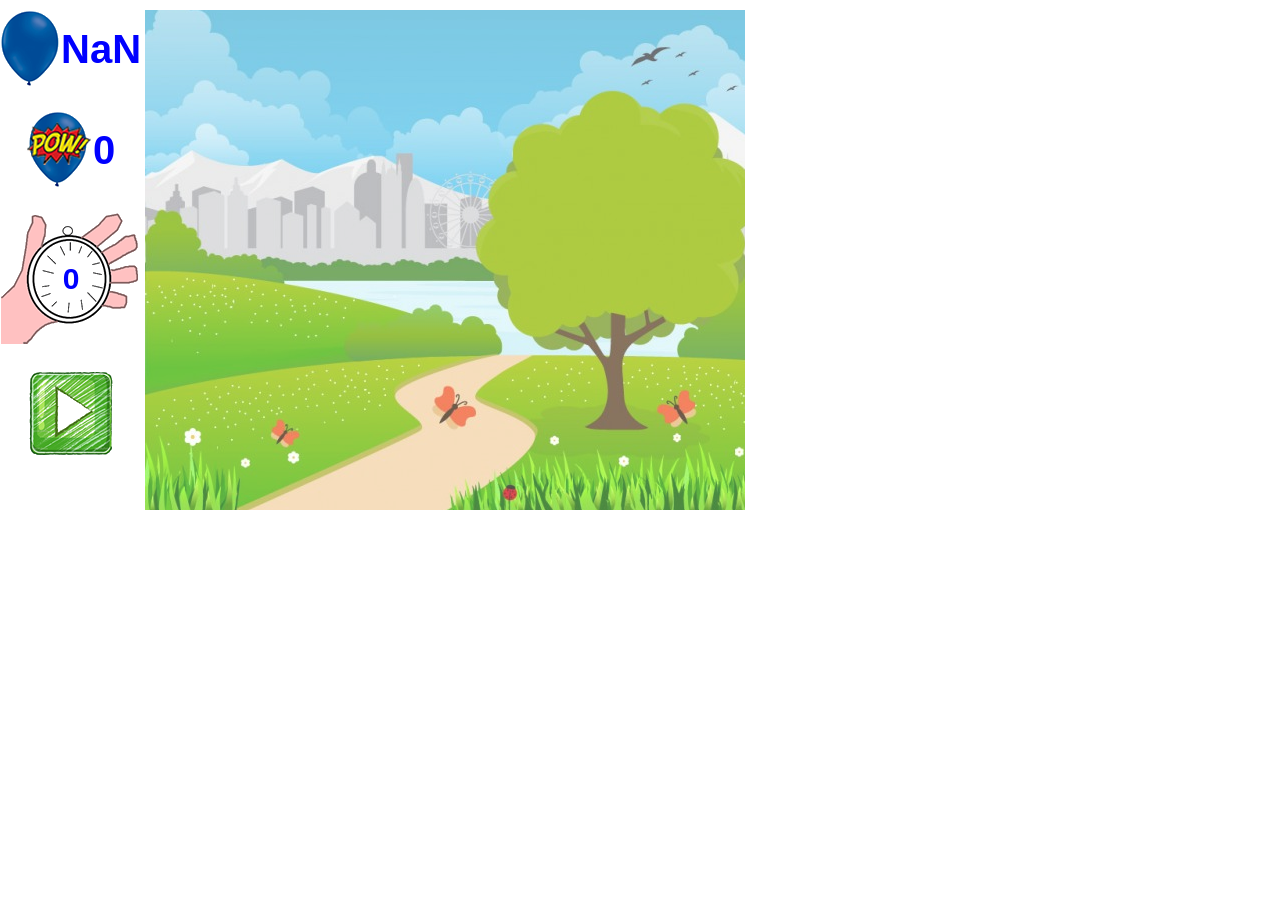
<file: src/game.html>
<!DOCTYPE html>
<html lang="pt-br">
  <head>
    <meta charset="utf-8">
    <meta http-equiv="X-UA-Compatible" content="IE=edge">
    <meta name="viewport" content="width=device-width, initial-scale=1">

    <title>GAME - Ballons POP!</title>
    <!-- <link rel="shortcut icon" href="favicon.ico" type="image/x-icon"> -->
    
    <!-- CSS only -->
    <link rel="stylesheet" href="https://stackpath.bootstrapcdn.com/bootstrap/4.5.0/css/bootstrap.min.css" integrity="sha384-9aIt2nRpC12Uk9gS9baDl411NQApFmC26EwAOH8WgZl5MYYxFfc+NcPb1dKGj7Sk" crossorigin="anonymous">
    <!-- <link href="reset.css" rel="stylesheet"> -->
    <link href="style.css" rel="stylesheet">

    <!-- JS only -->
    <script type="text/javascript" src="game.js"></script>

    <!-- HTML5 shim and Respond.js for IE8 support of HTML5 elements and media queries -->
    <!-- WARNING: Respond.js doesn't work if you view the page via file:// -->
    <!--[if lt IE 9]>
      <script src="https://oss.maxcdn.com/html5shiv/3.7.2/html5shiv.min.js"></script>
      <script src="https://oss.maxcdn.com/respond/1.4.2/respond.min.js"></script>
    <![endif]-->
  </head>
  <body onload="start_game()">
    <div class="game_container">
      <div class="tables">
        <table class="align_it">
          <tr>
            <td>
              <img src="../assets/images/balao_azul_grande.png" alt="balao_azul_grande">
            </td>
            <td class="text_counter">
              <span id="num_ballons"></span>
            </td>
          </tr>
        </table>

        <br />

        <table class="align_it">
          <tr>
            <td>
              <img src="../assets/images/balao_azul_grande_estourado.png" alt="balao_azul_grande_estourado">
            </td>
            <td class="text_counter">
              <span id="num_ballons_popped"></span>
            </td>
          </tr>
        </table>

        <br />

        <table class="align_it">
          <tr>
            <td colspan="2" class="timer">
              <span id="timer"></span>
            </td>
          </tr>
        </table>

        <br />

        <table class="align_it">
          <tr>
            <td colspan="2" class="align_it">
              <img src="../assets/images/iniciar.png" onclick="start_game()" alt="iniciar">
            </td>
          </tr>
        </table>
      </div>

      <div id="parent_imageId" class="image">
      </div>

    </div>

   <!-- JS, Popper.js, and jQuery -->
   <script src="https://code.jquery.com/jquery-3.5.1.slim.min.js" integrity="sha384-DfXdz2htPH0lsSSs5nCTpuj/zy4C+OGpamoFVy38MVBnE+IbbVYUew+OrCXaRkfj" crossorigin="anonymous"></script>
   <script src="https://cdn.jsdelivr.net/npm/popper.js@1.16.0/dist/umd/popper.min.js" integrity="sha384-Q6E9RHvbIyZFJoft+2mJbHaEWldlvI9IOYy5n3zV9zzTtmI3UksdQRVvoxMfooAo" crossorigin="anonymous"></script>
   <script src="https://stackpath.bootstrapcdn.com/bootstrap/4.5.0/js/bootstrap.min.js" integrity="sha384-OgVRvuATP1z7JjHLkuOU7Xw704+h835Lr+6QL9UvYjZE3Ipu6Tp75j7Bh/kR0JKI" crossorigin="anonymous"></script>
 </body>
</html>
</file>
<file: src/style.css>
.start_container {
    width: 1000px;
    margin: auto;
}

.align_it {
    vertical-align: middle;
    margin: auto;
}

.game_container {
    margin: 10px auto;
}

.text_counter {
    font-size: 40px;
    color: blue;
    font-weight: bold;
}

.tables {
    float: left;
}

.image {
    margin: 0 3px;
    width: 600px;
    height: 500px;
    float: left;
    background-image: url('../assets/images/cenario.png');
    background-repeat: no-repeat;
    background-position: bottom;
}

.timer {
    width: 140px;
    height: 132px;
    background: url('../assets/images/cronometro.png') no-repeat;
    text-align: center;
    font-size: 30px;
    color: blue;
    font-weight: bold;
}
</file>
